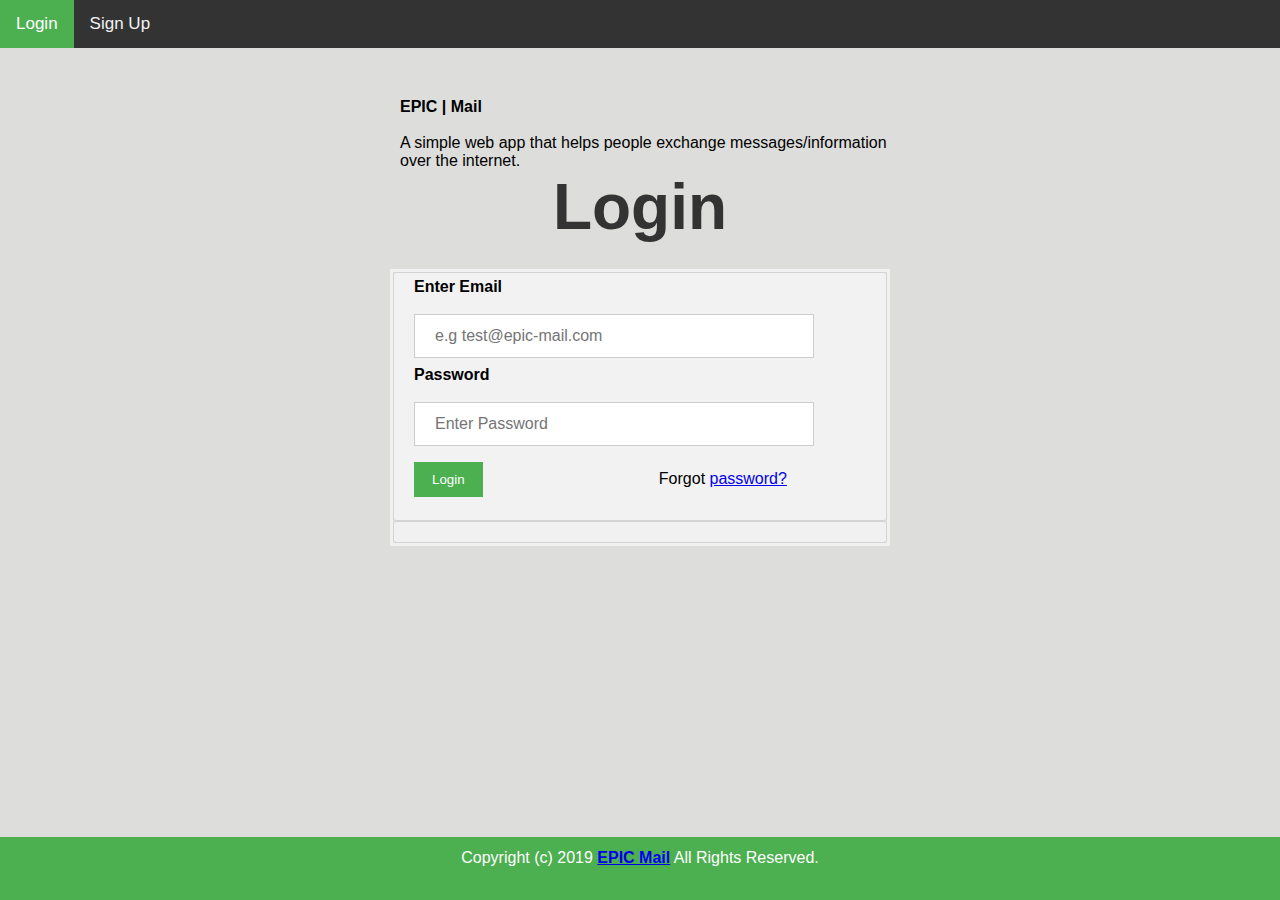
<file: index.html>
<!DOCTYPE html>
<html>

<head>
    <title>
        EPIC MAIL

    </title>
    <!-- Load an icon library to show a hamburger menu (bars) on small screens -->
    <meta name="viewport" content="width=device-width, height=device-height, initial-scale=1.0, maximum-scale=1.0, user-scalable=0">
    <meta charset="utf-8">

    <link rel="stylesheet" href="https://cdnjs.cloudflare.com/ajax/libs/font-awesome/4.7.0/css/font-awesome.min.css">
    <link rel="stylesheet" href="./styles/style.css">
</head>

<body>

    <div class="topnav" id="myTopnav">
        <a href="index.html" class="active">Login</a>
        <a href="signup.html">Sign Up</a>
        <a href="javascript:void(0);" class="icon" onclick="myFunction()">
            <i class="fa fa-bars"></i>
        </a>
    </div>
    <main>
        <div class="login">

            <p class="epic"><strong>EPIC | Mail</strong>
                <br>
                <br> A simple web app that helps people exchange messages/information over the internet. </p>

            <div class="login-header">
                <h1>Login</h1>
            </div>

            <form name="myForm" action="inbox.html" onsubmit="return validateForm()" method="post">

                <div class="container">
                    <label for="email"><b>Enter Email</b></label>
                    <input type="text" placeholder="e.g test@epic-mail.com" name="email" required>

                    <label for="psw"><b>Password</b></label>
                    <input type="password" placeholder="Enter Password" name="psw" required>

                    <button type="submit">Login</button>
                    <span class="psw">Forgot <a href="reset-password.html">password?</a></span>
                </div>
                <div class="container" style="background-color:#f1f1f1">

                </div>

            </form>
    </main>

    <footer class="footer">
        <p>Copyright (c) 2019 <a href="/"><strong>EPIC Mail</strong></a> All Rights Reserved.</p>
    </footer>

    <script src="./javascript/script.js"></script>
</body>

</html>
</file>
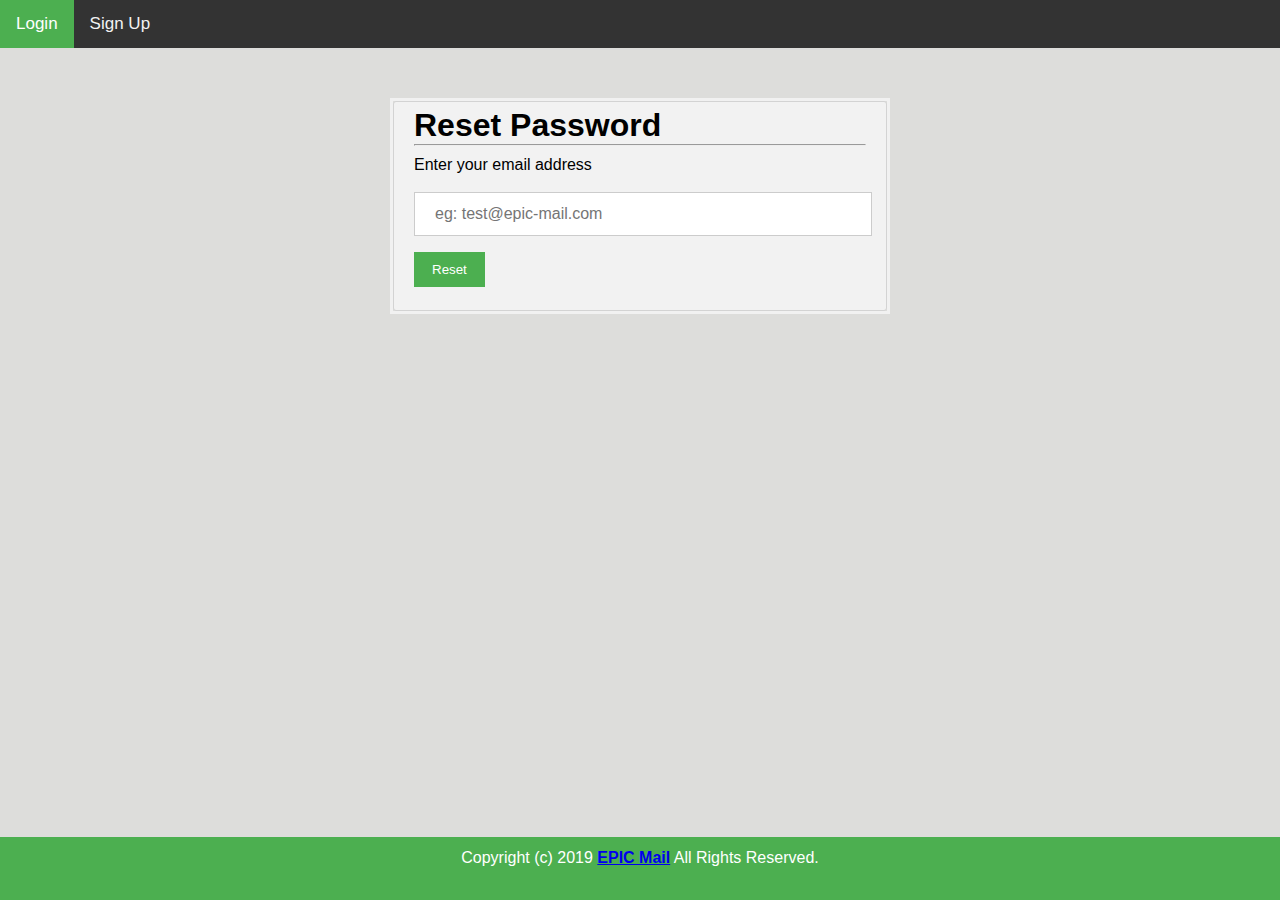
<file: reset-password.html>
<!DOCTYPE html>
<html>
    <head>
        <title>
            EPIC MAIL

        </title>
        <!-- Load an icon library to show a hamburger menu (bars) on small screens -->
        <meta name="viewport" content="width=device-width, height=device-height, initial-scale=1.0, maximum-scale=1.0, user-scalable=0">
        <meta charset="utf-8">
      
        <link rel="stylesheet" href="https://cdnjs.cloudflare.com/ajax/libs/font-awesome/4.7.0/css/font-awesome.min.css">
        <link rel="stylesheet" href="./styles/style.css">
    </head>
    <body>
    
       
<div class="topnav" id="myTopnav">
    <a href="index.html" class="active">Login</a>
    <a href="signup.html">Sign Up</a>
    <a href="javascript:void(0);" class="icon" onclick="myFunction()">
      <i class="fa fa-bars"></i>
    </a>
  </div> 
  
  

  <main>
    <section class="login">
       <form action="inbox.html">
           <div class="container">
             <h1>Reset Password</h1><hr>
             <label class="reset" for="email">Enter your email address</label>
             <input type="email" placeholder="eg: test@epic-mail.com" name="email" required>

             <div class="clearfix">
               <!-- <button type="button" class="cancelbtn">Cancel</button> -->
               <button type="submit" class="btn">Reset</button>
             </div>
           </div>
         </form>
    </section>
 </main>
 <footer class="footer">
  <p>Copyright (c) 2019 <a href="/"><strong>EPIC Mail</strong></a> All Rights Reserved.</p>
</footer>


<script src="./styles/style.css"></script>
 </body>
 </html>
</file>
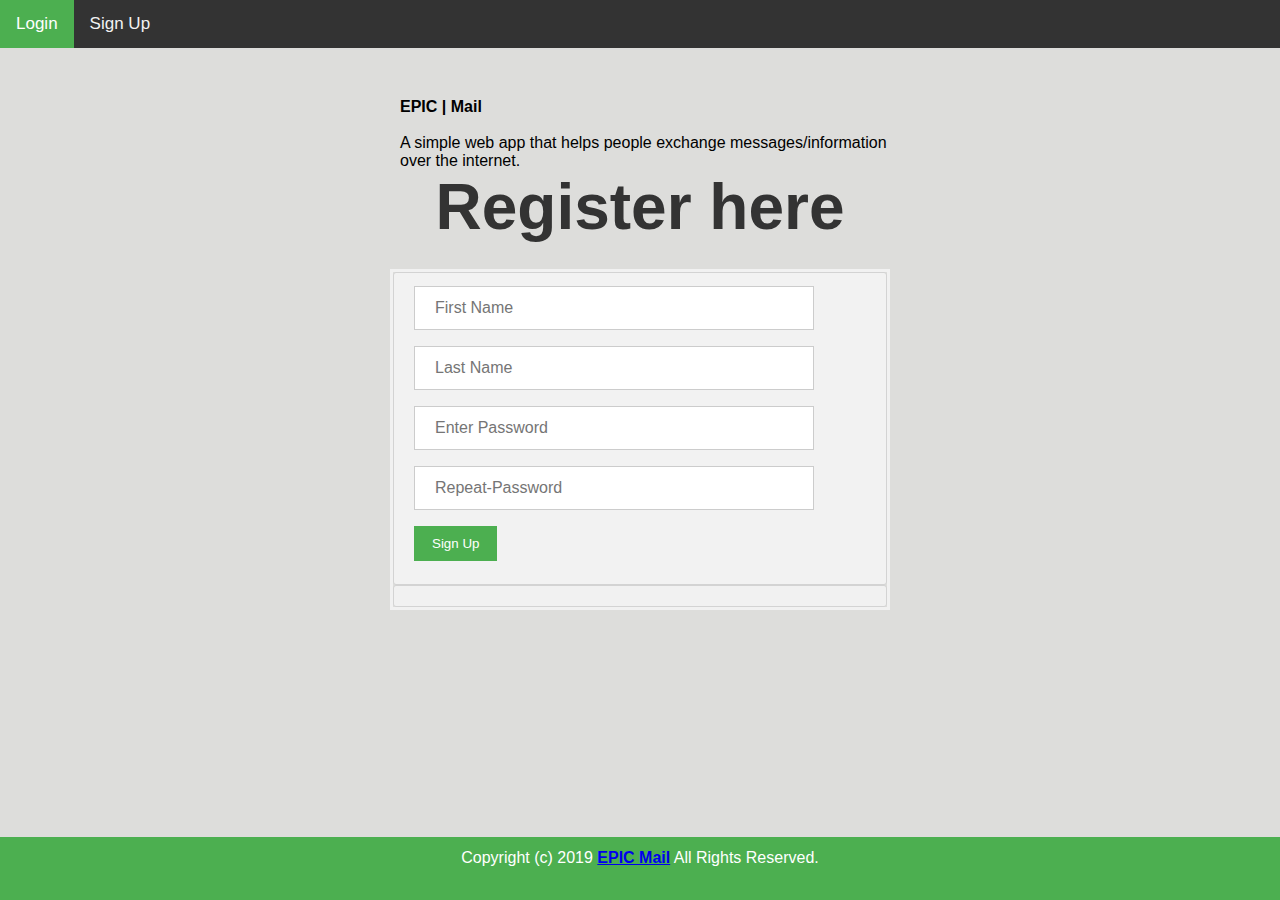
<file: signup.html>
<!DOCTYPE html>
<html>
    <head>
        <title>
            EPIC MAIL

        </title>
        <!-- Load an icon library to show a hamburger menu (bars) on small screens -->
        <meta name="viewport" content="width=device-width, height=device-height, initial-scale=1.0, maximum-scale=1.0, user-scalable=0">
        <meta charset="utf-8">
      
        <link rel="stylesheet" href="https://cdnjs.cloudflare.com/ajax/libs/font-awesome/4.7.0/css/font-awesome.min.css">
        <link rel="stylesheet" href="./styles/style.css">
    </head>



    <body>
    
       
        <div class="topnav" id="myTopnav">
            <a href="index.html" class="active">Login</a>
            <a href="signup.html">Sign Up</a>
            <a href="javascript:void(0);" class="icon" onclick="myFunction()">
              <i class="fa fa-bars"></i>
            </a>
          </div> 
          <main>
          <div class="login">
           
          <p  class = "epic"><strong>EPIC | Mail</strong> <br><br> A simple web app that helps people exchange
            messages/information over the internet. </p>
            
        
            <div class="login-header">
                <h1>Register here</h1>
              </div>
           
         
        
        <form name="myForm" action="inbox.html" onsubmit="return validateForm()" method="post">
          
          
            <div class="container">
              
              <input type="text" placeholder="First Name" name="firstname" required> 
    
              <input type="text" placeholder="Last Name" name="lastname" required>

             
              <input type="password" placeholder="Enter Password" name="password" required>
          
              
              <input type="password" placeholder="Repeat-Password" name="password-repeat" required>
          
              <button type="submit">Sign Up</button>
             
            </div>
            <div class="container" style="background-color:#f1f1f1">
              
             
            </div>
            
          </form>
        </main>
        
        <footer class="footer">
          <p>Copyright (c) 2019 <a href="/"><strong>EPIC Mail</strong></a> All Rights Reserved.</p>
        </footer>
        
        <script src="./javascript/script.js"></script>
        </body>
        
        
        </html>
</file>
<file: styles/style.css>
* {
margin: 0;
padding: 0
}
body{
    font-family: 'Roboto', sans-serif;
    background-color: rgb(221, 221, 219);
     
    
  }
/* Add a black background color to the top navigation */
.topnav {
    background-color:#333;
    overflow: hidden;
    
  }
  
  /* Style the links inside the navigation bar */
  .topnav a {
    float: left;
    display: block;
    color: #f2f2f2;
    text-align: center;
    padding: 14px 16px;
    text-decoration: none;
    font-size: 17px;
  }
  
  /* Change the color of links on hover */
  .topnav a:hover {
    background-color: #ddd;
    color: black;
  }
  
  /* Add an active class to highlight the current page */
  .topnav a.active {
    background-color: #4CAF50;
    color: white;
  }
  
  /* Hide the link that should open and close the topnav on small screens */
  .topnav .icon {
    display: none;
  }



  main{
    margin-top: 50px;
    margin-bottom: 100px;
  
    
  }
   .epic {
     margin-left: 10px;
     
   }

  .login {
    margin:20px auto;
    max-width:500px;
    
  }

  .reset {
    padding-top: 10px;
  }
  .login-header {
    color:#333;
    text-align:center;
    font-size:200%;
  }
  
/* Bordered form */
form {
    border: 3px solid #f1f1f1;
    margin: 5% auto;
    
   
  }
  
  /* Full-width inputs */
  input[type=text], input[type=password] {
    max-width: 400px;
    width: 100%;
    padding: 12px 20px;
    margin: 8px 0;
    display: inline-block;
    border: 1px solid #ccc;
    box-sizing: border-box;
  }
  
  /* Set a style for all buttons */
  button {
    background-color: #4CAF50;
    color: white;
    padding: 10px 18px;
    margin: 8px 0;
    border: none;
    cursor: pointer;
    width: auto;
  }
  
  /* Add a hover effect for buttons */
  button:hover {
    opacity: 0.8;
  }
  

  
  
  
  
  
  /* Add padding to containers */
  .container {
    padding: 16px;
    
  }
  
  /* The "Forgot password" text */
  span.psw {
    position:relative;
    left: 38%;
    padding-top: 16px;
  }

  .footer {
    position: fixed;
    left: 0px;
    bottom: 0px;
    width: 100%;
    height: 7%;
    background-color: #4CAF50;
      
    background-attachment: scroll;
    background-position: 0% 0%;
    color: white;
    text-align: center;
    
  }


    .footer p {
    margin-top: 10px;
    padding: 2px 0px;
    
    
    
    
    
   }


   .navbar{
     background-color:#4CAF50;
     overflow: hidden;
     height: 63px;
   }

   .navbar a{
     float: left;
     display:block;
     color: #f2f2f2;
     text-align: center;
     padding: 14px 16px;
     text-decoration: none;
     font-size: 17px;
   }

   .navbar ul{
     padding: 8px 0 0 0;
     list-style: none;
   }

   .navbar a:hover{
     background-color: #ddd;
     color: #000;
   }


   /* this  is for the side nav */
   .side-nav{
     height: 100%;
     width: 0;
     position: fixed;
     z-index: 1;
     top: 0;
     left:0;
     background-color: #4CAF50;
     opacity: 0.9;
     overflow-x: hidden;
     padding-top:60px;
     transition: 0.3s;

   }

   .side-nav a {
    padding: 8px 8px 8px 32px;
    text-decoration: none;
    font-size: 20px;
    color: #fff;
    display: block;
    transition: 0.3s;
   }

   .side-nav a:hover{
     color: #000;
     background-color: #fff;
   }

   .side-nav .btn-close{
     position: absolute;
     top: 0;
     right: 22px;
     font-size: 36px;
     margin-left: 50px;
   }

   #main{
     transition: margin-left 0.5s;
     padding: 20px;
     overflow: hidden;
     max-width: 700px;
     width: 100%;
     margin: 80px auto;
    
     
   }
    #main h1{
      font-size: 20px;
      margin-bottom: 15px;
    }

    @keyframes example {
      0% {color: black;}
      25% {color: #f2f2f2;}
      50% {color: blueviolet;}
      100% {color: #4CAF50}
    }

    #main h2{
      font-size: 20px;
      margin-bottom: 25px;
      padding-left: 10px;
      animation-name: example;
      animation-duration: 6s;
      animation-delay: 1s;

    }






































    /*styles for the create page*/

    .lead-title {
      font-size: 18px;
      font-weight: 300;
      color: #000;
      margin-bottom: 20px;
    }


    .container {
      background-color: #f2f2f2;
      padding: 5px 20px 15px 20px;
      border: 1px solid lightgrey;
      border-radius: 3px;
      max-width: 600px;
    
    }

    .row {
      display: flex;
      flex-wrap: wrap;
      margin: 0 -16px;
    }

    .col-25 {
      flex: 25%;
    }


   .col-75 {
  flex: 75%;
}


.col-25,
.col-75 {
  padding: 0 16px;
}





label {
  margin-bottom: 10px;
  display: block;
  width: 95%;
}


#message{
  height:200px;
  width: 100%
}

/* Style the input */
input {
  margin: 0;
  border: none;
  border-radius: 0;
  width: 75%;
  padding: 10px;
  float: left;
  font-size: 16px;
}



 input[type=email], input[type=content] {
  width: 92%;
  padding: 12px 20px;
  margin: 8px 0;
  display: inline-block;
  border: 1px solid #ccc;
}


.editbtn, .viewbtn {
  width: auto;
  font-size: 14px;
  padding: 10px 18px;
  font-family: 'Lucida Sans', sans-serif;
  color: rgb(22, 21, 21);
  text-decoration: none;
}

.viewbtn:hover {
  background-color: rgb(62, 105, 223);
  color: #fff;
}

.editbtn:hover {
  background-color: #4caf50;
  color: #fff;
}



























/* stles for the drafts page*/


.container-chat {
  border: 2px solid #dedede;
  background-color: #fff;
  border-radius: 5px;
  padding: 10px 10px;
  margin: 30px 0;
  box-shadow: 0 4px 8px 0 rgba(151, 145, 145, 0.2);
}




/* Clear floats */
.container-chat::after {
  content: "";
  clear: both;
  display: table;
}

.time-right {
  float: right;
  color: #aaa;
  font-size: 70%;
}


.lead {
  font-size: 12px;
  font-weight: 700;
  color: #000;
  margin-top: 10px;
  margin-bottom: 10px;
}


.title {
  color: #000;
  font-size: 18px;
  font-weight: 700;
  margin-top: 20px;
  margin-bottom: 20px;
}

.para {
  padding: 2% 2%;
  background-color: #ddd;
  margin-top: 20px;
  margin-bottom: 20px;
}

.deletebtn  {
  width: auto;
  font-size: 14px;
  padding: 10px 18px;
  font-family: 'Lucida Sans', sans-serif;
  color: rgb(22, 21, 21)
}



.deletebtn:hover {
  background-color: #f44336;
  color: #fff;
}


.bottom-button{
  margin-top: 20px;
}

.bottom-button a{
  text-decoration: none;
}



/*styles for admin page*/


table {
  border-collapse: collapse;
  width: 300px;
  
 
}

table.list{
  width: 75%;
}
  td, th{ 
border: 1px solid #dedede;
text-align: left;
padding:8px;

    
  }

  tr:nth-child(even), table.list thead>tr {
    
    background:  rgb(221, 221, 219)
  }

  

  input[type=alphabet], input[type=number] {
    width: 81.%;
    padding: 12px 20px;
    margin:8px 0;
    display: inline-block;
    border: 1px solid #dedede;
    border-radius: 4px;
    cursor: pointer;

  }

  .form-action-buttons{
    text-align: right;
  }

      /*a{
        cursor: pointer;
        text-decoration: none;
        color: #000;
        margin-right: 4px;

      } */
      

      label.validation-error{
        color: red;
        margin-left: 5px;
      }

      .hide{
        display:none;
      }

      .group-form{
        border: 2px solid #dedede;
        
        background-size: 300px;
        border-radius: 5px;
        box-shadow: 0 4px 8px 0 rgba(151, 145, 145, 0.2); 
        box-sizing: border-box;
        height: 250px;
        z-index: 1;
        margin: 0 auto;
       
      }

      .list {
        display: flex;
        position: fixed;
        left:45em;
        top: 7em;
        z-index: 1;
        margin: 0 auto;
        
      }

        .list th{
         font-weight: 500;
         padding: 50px;
       }
       
       .position{
        
        position: relative;
        top: 85px;
        right: 242px;
        padding: 5px;
          }

          .position:nth-child(odd){
            background: #f9f9f9;
          }

          .position:hover{
            background: #f1f1f1; 
          }

       .show{
         margin-left: 20px;
         width: auto;
         font-size: 14px;
         padding: 10px 18px;
         font-family: 'Lucida Sans', sans-serif;
         color: rgb(22, 21, 21)
       }

       .show:hover{
        background-color: rgb(62, 105, 223);
        color: #fff

       }
      


       .hi{
         margin-left: 50px;
       }
        
      
       tr .background {
           height: 5px;
           background-color: #4CAF50;
           padding: 10px;
           margin-right:  20px;
           color: #fff;
         }








  
   
  
  
 








 











































  /* When the screen is less than 600 pixels wide, hide all links, except for the first one ("Home"). Show the link that contains should open and close the topnav (.icon) */
@media screen and (max-width: 600px) {
    .topnav a:not(:first-child) {display: none;}
    .topnav a.icon {
      float: right;
      display: block;
    }
  }

  
  /* The "responsive" class is added to the topnav with JavaScript when the user clicks on the icon. This class makes the topnav look good on small screens (display the links vertically instead of horizontally) */
  @media screen and (max-width: 600px) {
    .topnav.responsive {position: relative;}
    .topnav.responsive a.icon {
      position: absolute;
      right: 0;
      top: 0;
    }

    .footer p{
      padding: 1px 0px;
      margin-top: 4%;
      font-size: 13px;
    }
  
    .login-header {
      font-size:150%;
    }

    .topnav.responsive a {
      float: none;
      display: block;
      text-align: left;
    }
    
      


  
    #message{
      height:200px;
      width: 100%
    }
    
    
    
    
     input[type=email], input[type=content]{
      max-width: 220px; 
      width: 100%;
      padding: 10px 16px;
      margin: 8px 0;
      display: inline-block;
      border: 1px solid #ccc;
      font-size: 17px;
      
    }
    



   .about{
     display: flex;
     position: relative;
     bottom: 75px;
   }

   .write{
    display: flex;
    position: relative;
    bottom: 230px;


   }
  


    #main{
      transition: margin-left 0.5s;
      padding: 15px;
      overflow-x: scroll;
      overflow-y: scroll;
      max-width: 300px;
      width: 100%;
      margin: 80px auto;
      
    }

    td .list{
      display: flex;
        position: fixed;
        left:3em;
        top: 28em;
        z-index: -10;
        margin: 30px auto;
        overflow:scroll;
        padding: 8px;
        width: 500px;
        height: auto;
         }

    table {
      
      width: 400px;
      
      
    }

    .position{
        
      position: relative;
      top: 40px;
      right: 130px;
      padding: 3px;
      margin-right: 60px;
      
      
        }

        td .position{
          max-width: 500px;
          width: 100%;
          display: inline-block;
          margin-left: 0;
          margin-top: 30px;
          padding: 10px;
          overflow: scroll;
          
        }

        .show{
          margin-left: 7px;
          width: auto;
          font-size: 13px;
          padding: 2px 5px;
          font-family: 'Lucida Sans', sans-serif;
          color: rgb(22, 21, 21);
          align-self: center;
          margin-top: 10px;

          
        }
 
        .show:hover{
          background-color: rgb(62, 105, 223);
          color: #fff;
          background-size: contain;
  
         }

         


      
    
    }
   
   





  


    
 



  /* Change styles for span and cancel button on extra small screens */
@media screen and (max-width: 300px) {
  span.psw {
    display: block;
    float: none;
  }
  
}

@media screen and (max-width: 320px) {
  span.psw {
    position:relative;
    left: 28%;
    
  }

}

@media screen and (max-width: 1024px) and (min-width: 768px) {
.footer p{
    font-size: 20px;
    margin-top: 20px;
  } 

  #main{
    transition: margin-left 0.5s;
    padding: 20px;
    overflow: scroll;
    max-width: 500px;
    width: 100%;
    margin: 80px auto;
    font-size: 25px;
   
    
  }

  .topnav a {
     
    font-size: 22px;
  }

  main{
    font-size: 22px;
  
    
  }

  .navbar a{
    
    font-size: 24px;
  }

  

 


  /* this  is for the side nav */
  
  .side-nav a {
   
   font-size: 24px;
   
  }

  .container-chat {
    font-size: 25px;
  }



  .lead {
    font-size: 17px;
    margin-top: 12px;
    margin-bottom: 12px;
  }
  
  
  .title {
  
    font-size: 18px;

  }
  
  
  
  .deletebtn  {
    width: auto;
    font-size: 18px;
    
  }
  
 .bottom-button{
    margin-top: 22px;
  }
  
  .bottom-button a{
    text-decoration: none;
    font-size: 18px;
  }



  #main h1{
    font-size: 24px;
    margin-bottom: 15px;
  }

  #main h2{
    font-size: 23px;
    margin-bottom: 28px;
    padding-left: 10px;
   
  }


  td .list{
    display: flex;
      position: fixed;
      left:5em;
      top: 28em;
      z-index: -8;
      margin: 10px auto;
      overflow:scroll;
      overflow-y: scroll ;
      font-size: 20px;
      
      
       }

  table {
    
    width: 500px;
    
  }

  .position{
      
    position: relative;
    top: 40px;
    right: 130px;
    padding: 9px;
    z-index: -5;
    
    
      }

      td .position{
        max-width: 600px;
        width: 100%;
        display: inline-block;
        margin-top: 30px;
        font-size: 23px;
        overflow: scroll;
       
        
      }

      tr .background{
      font-size: 25px;
      };

      .show{
        margin-left: 7px;
        width: auto;
        font-size:20px;
        padding: 5px 7px;
        font-family: 'Lucida Sans', sans-serif;
        color: rgb(22, 21, 21);
        align-self: center;
        margin-top: 7px;

        
      }
      

      input[type=alphabet] {
        width: 92%;
        padding: 12px 20px;
        margin: 8px 0;
        display: inline-block;
        border: 1px solid #ccc;
        font-size: 23px;
      }

      input {
        font-size: 23px;
      }
  
      .editbtn, .viewbtn {
        width: auto;
        font-size: 18px;
        padding: 10px 18px;
        font-family: 'Lucida Sans', sans-serif;
        color: rgb(22, 21, 21);
        text-decoration: none;
      }





}


@media (max-width: 800px) {
  .row {
    flex-direction: column-reverse;
  }
  .col-25 {
    margin-bottom: 20px;
  }
}

@media (min-width: 767px) {

  #main {
    padding: 0% 20%
  }
}
</file>
